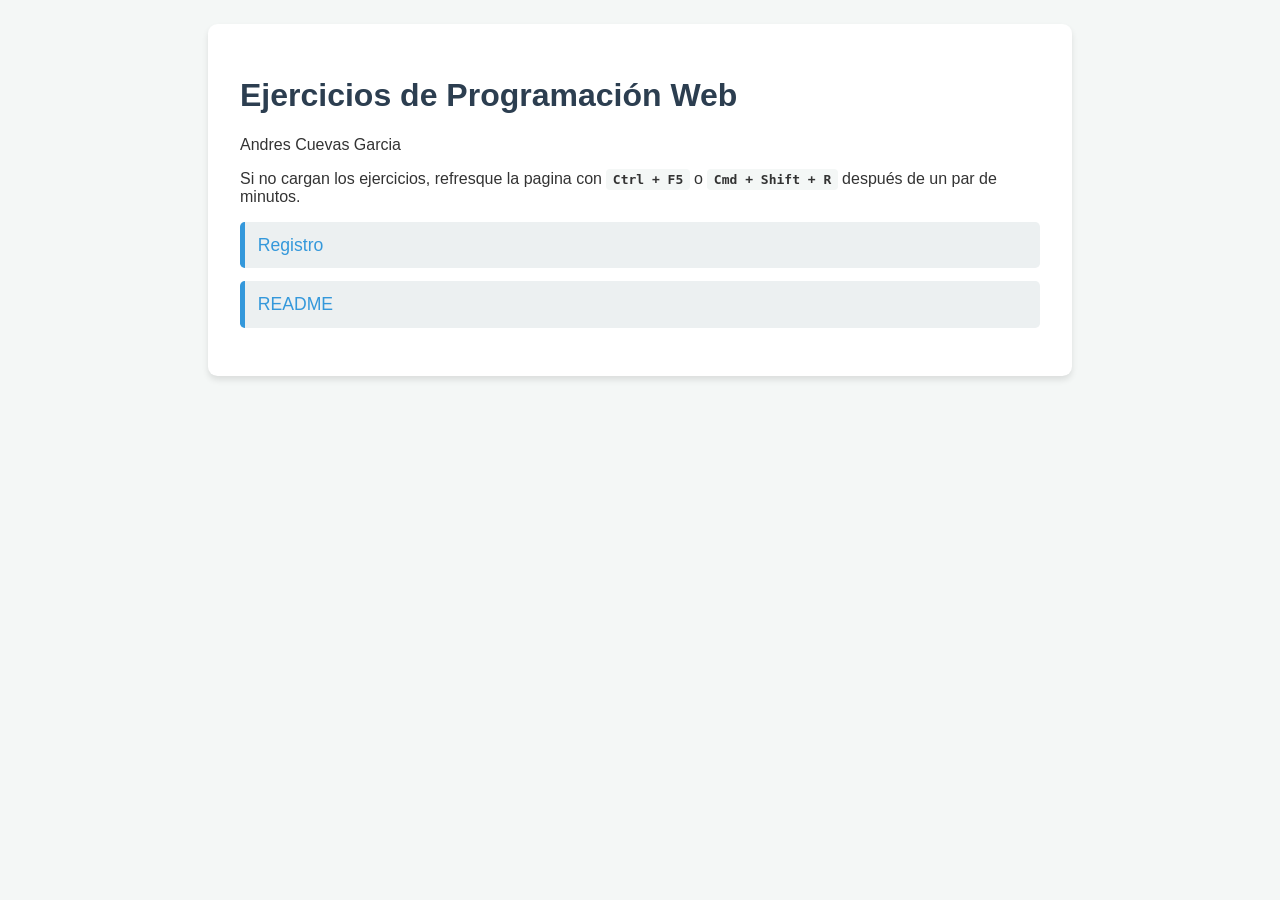
<file: index.html>
<!DOCTYPE html>
<html lang="es">

<head>
    <meta charset="UTF-8">
    <meta name="viewport" content="width=device-width, initial-scale=1.0">
    <title>Libreria utileria</title>
    <style>
        code {
            color: #333;
            background-color: #f4f7f6;
            padding: 0.2rem 0.4rem;
            border-radius: 0.25rem;
            font-weight: bold;
        }

        body {
            font-family: 'Segoe UI', Tahoma, Geneva, Verdana, sans-serif;
            background-color: #f4f7f6;
            color: #333;
            margin: 0;
            padding: 1.5rem 5%;
            display: flex;
            flex-direction: column;
            align-items: center;
        }

        h1 {
            color: #2c3e50;
        }

        .container {
            max-width: 800px;
            width: 100%;
            background: white;
            padding: 2rem;
            border-radius: 0.6rem;
            box-shadow: 0 4px 6px rgba(0, 0, 0, 0.1);
        }

        ul {
            list-style: none;
            padding: 0;
        }

        li {
            margin: 0.8rem 0;
        }

        a {
            text-decoration: none;
            color: #3498db;
            font-size: 1.1rem;
            transition: color 0.3s;
        }

        a:hover {
            color: #2980b9;
        }

        .file-link {
            display: block;
            padding: 0.8rem;
            background: #ecf0f1;
            border-radius: 0.3rem;
            border-left: 5px solid #3498db;
        }

        .file-link:hover {
            background: #e0e6ed;
        }
    </style>
</head>

<body>
    <div class="container">
        <h1>Ejercicios de Programación Web</h1>
        <p>Andres Cuevas Garcia</p>
        <p>Si no cargan los ejercicios, refresque la pagina con <code>Ctrl + F5</code> o <code>Cmd + Shift + R</code>
            después de un par de minutos.</p>
        <ul>
            <li><a class="file-link" href="login.html">Registro</a></li>
            <li><a class="file-link" href="README.md">README</a></li>
        </ul>
    </div>
</body>

</html>
</file>
